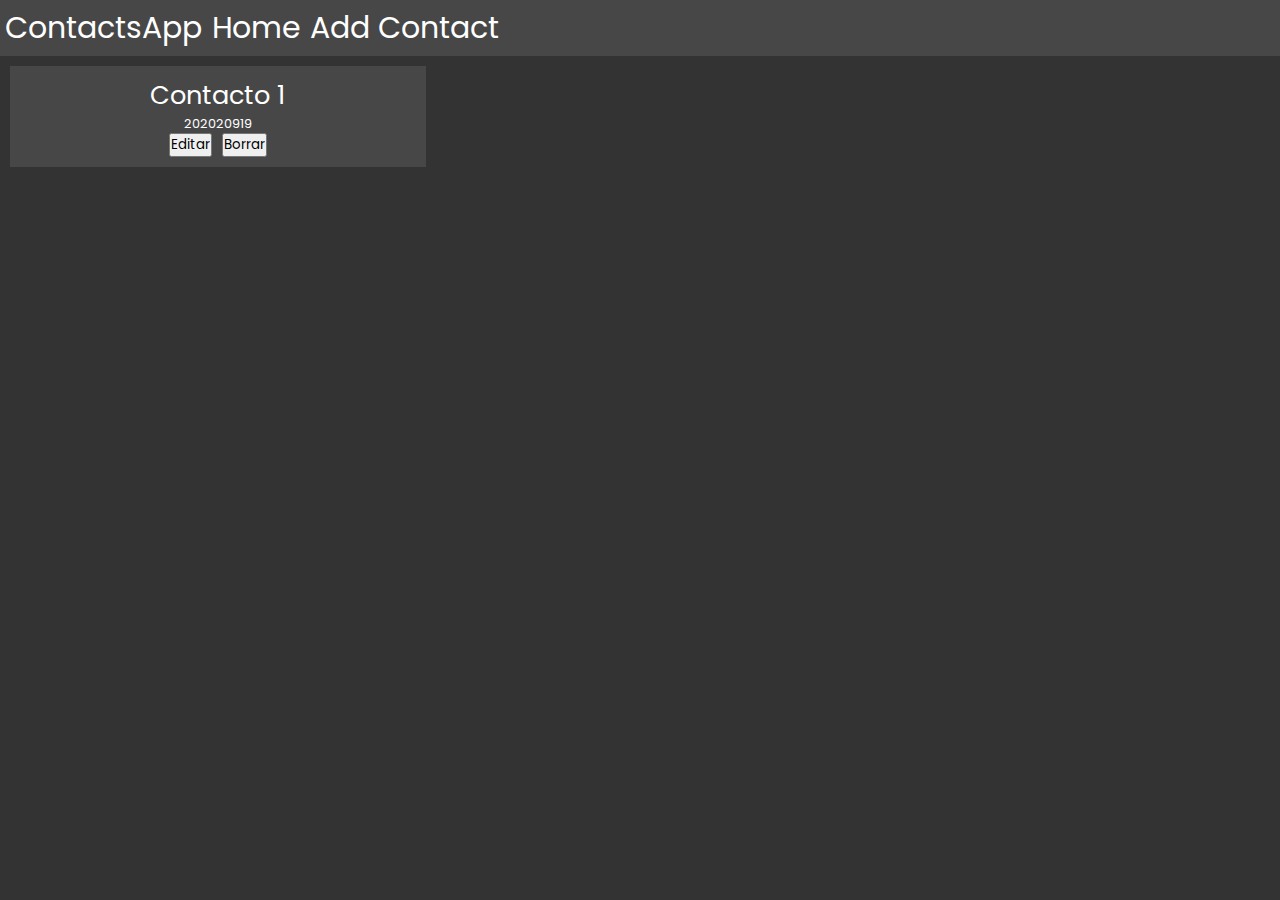
<file: index.html>
<!DOCTYPE html>
<html lang="en">
<head>
  <meta charset="UTF-8">
  <meta name="viewport" content="width=device-width, initial-scale=1.0">
  <title>Contacts App</title>
  <link rel="stylesheet" href="/app/css/index.css">
</head>
<body>
  <header>
    <div class="enlaces">
      <a href="#">ContactsApp</a>
      <a href="#">Home</a>
      <a href="./add.html">Add Contact</a>
    </div>
  </header>
  <main class="index">
    <!-- Card de contactos -->
    <div class="contacto">
      <h3 class="nombre-contacto">Contacto 1</h3>
      <p class="numero-contacto">202020919</p>
      <div class="btns">
        <button class="edit-contacto">Editar</button>
        <button class="borrar-contacto">Borrar</button>
      </div>
    </div>
  </main>
</body>
</html>
</file>
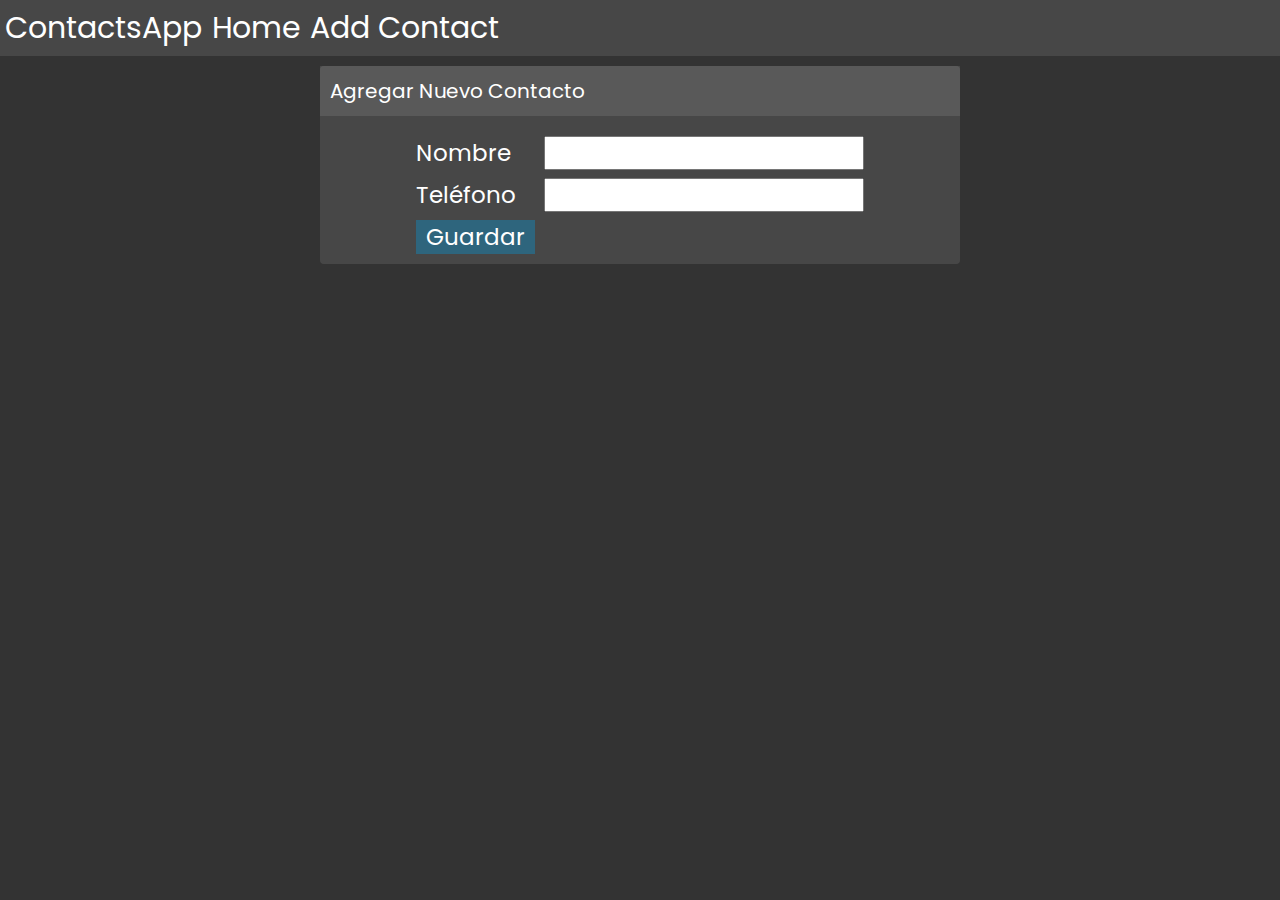
<file: add.html>
<!DOCTYPE html>
<html lang="en">
<head>
  <meta charset="UTF-8">
  <meta name="viewport" content="width=device-width, initial-scale=1.0">
  <title>Contacts App</title>
  <link rel="stylesheet" href="/app/css/index.css">
</head>
<body>
  <header>
    <div class="enlaces">
      <a href="#">ContactsApp</a>
      <a href="./index.html">Home</a>
      <a href="#">Add Contact</a>
    </div>
  </header>
  <main class="add">
     <div class="formulario">
      <div class="encabezado-form">
        <p>Agregar Nuevo Contacto</p>
      </div>
      <form action="">
        <div class="input">
          <label for="name">Nombre</label>
          <input type="text" id="name">
        </div>
        
        <div class="input">
          <label for="phone">Teléfono</label>
          <input type="text" id="phone">
        </div>

        <div class="btns">
          <button class="btn-enviar-form">Guardar</button>
        </div>
      </form>
     </div>
  </main>
</body>
</html>
</file>
<file: app/css/index.css>
@import url('https://fonts.googleapis.com/css2?family=Parisienne&family=Poppins:ital,wght@0,100;0,200;0,300;0,400;0,500;0,600;0,700;0,800;0,900;1,100;1,200;1,300;1,400;1,500;1,600;1,700;1,800;1,900&display=swap');

*, ::before, ::after{
    box-sizing: border-box;
    padding: 0;
    margin: 0;
    font-family: "Poppins", serif;
    /* font-weight: 100; */
}

html{
    font-size: 62.5%;
    box-sizing: inherit;
}

body{
    background-color: #333;
    header{
        display: flex;
        justify-content: space-between;
        background-color: rgba(255, 255, 255, .1);
        padding: .5rem;
        .enlaces{
            font-size: 3rem;
            display: flex;
            justify-content: space-between;
            gap: 1rem;
            /* background-color: red; */
            a{
                color: white;
                text-decoration: none;
                &:hover{
                    text-decoration: underline;
                }
            }
        }
    }

    main{
        &.index{
            /* background-color: rgb(163, 163, 163); */
            padding: 1rem;
            display: flex;
            flex-wrap: wrap;
            justify-content: space-between;
            gap: .5rem;
            .contacto{
                padding: 1rem;
                background-color: rgba(255, 255, 255, .1);
                display: flex;
                flex-direction: column;
                align-items: center;
                justify-content: space-between;
                width: 33%;
                color: white;
                .nombre-contacto{
                    font-size: 2vw;
                    font-weight: 400;
                }
                .numero-contacto{
                    font-size: 1vw;
                }
                .btns{
                    display: flex;
                    gap: 1rem;
                    a{
                        padding: 0 1rem;
                        font-weight: 500;
                        cursor: pointer;
                        border: none;
                        border-radius: .3rem;
                        color: white;
                        font-size: 1vw;
                        text-decoration: none;
                        &:hover{
                            opacity: .8;
                        }
    
                        &.edit-contacto{
                            background-color: rgba(255, 255, 255, .1);
                        }
    
                        &.borrar-contacto{
                            background-color: rgb(255, 35, 6);
                        }
                    }
                }
            }
        }

        &.add{
            display: flex;
            justify-content: center;
            padding: 1rem;
            .formulario{
                display: flex;
                flex-direction: column;
                gap: 1rem;
                color: white;
                background-color: rgba(255, 255, 255, .1);
                border-radius: .4rem;
                width: 50vw;
                .encabezado-form{
                    font-size: 2rem;
                    padding: 1rem;
                    background-color: rgba(255, 255, 255, .1);
                }
                form{
                    padding: 1rem;
                    display: flex;
                    flex-direction: column;
                    align-items: center;
                    gap: .8rem;
                    .input{
                        width: 35vw;
                        display: flex;
                        justify-content: space-between;
                        gap: 1rem;
                        font-size: 2.3rem;
                        border-radius: .3rem;
                        input{
                            width: 25vw;
                        }
                    }
                    .btns{
                        width: 35vw;
                        .btn-enviar-form{
                            font-size: 2.3rem;
                            padding: 0 1rem;
                            cursor: pointer;
                            background-color: rgb(46, 101, 125);
                            border: none;
                            color: white;
                            &:hover{
                                opacity: .8;
                            }
                        }
                    }
                }
            }
        }
    }
}
</file>
